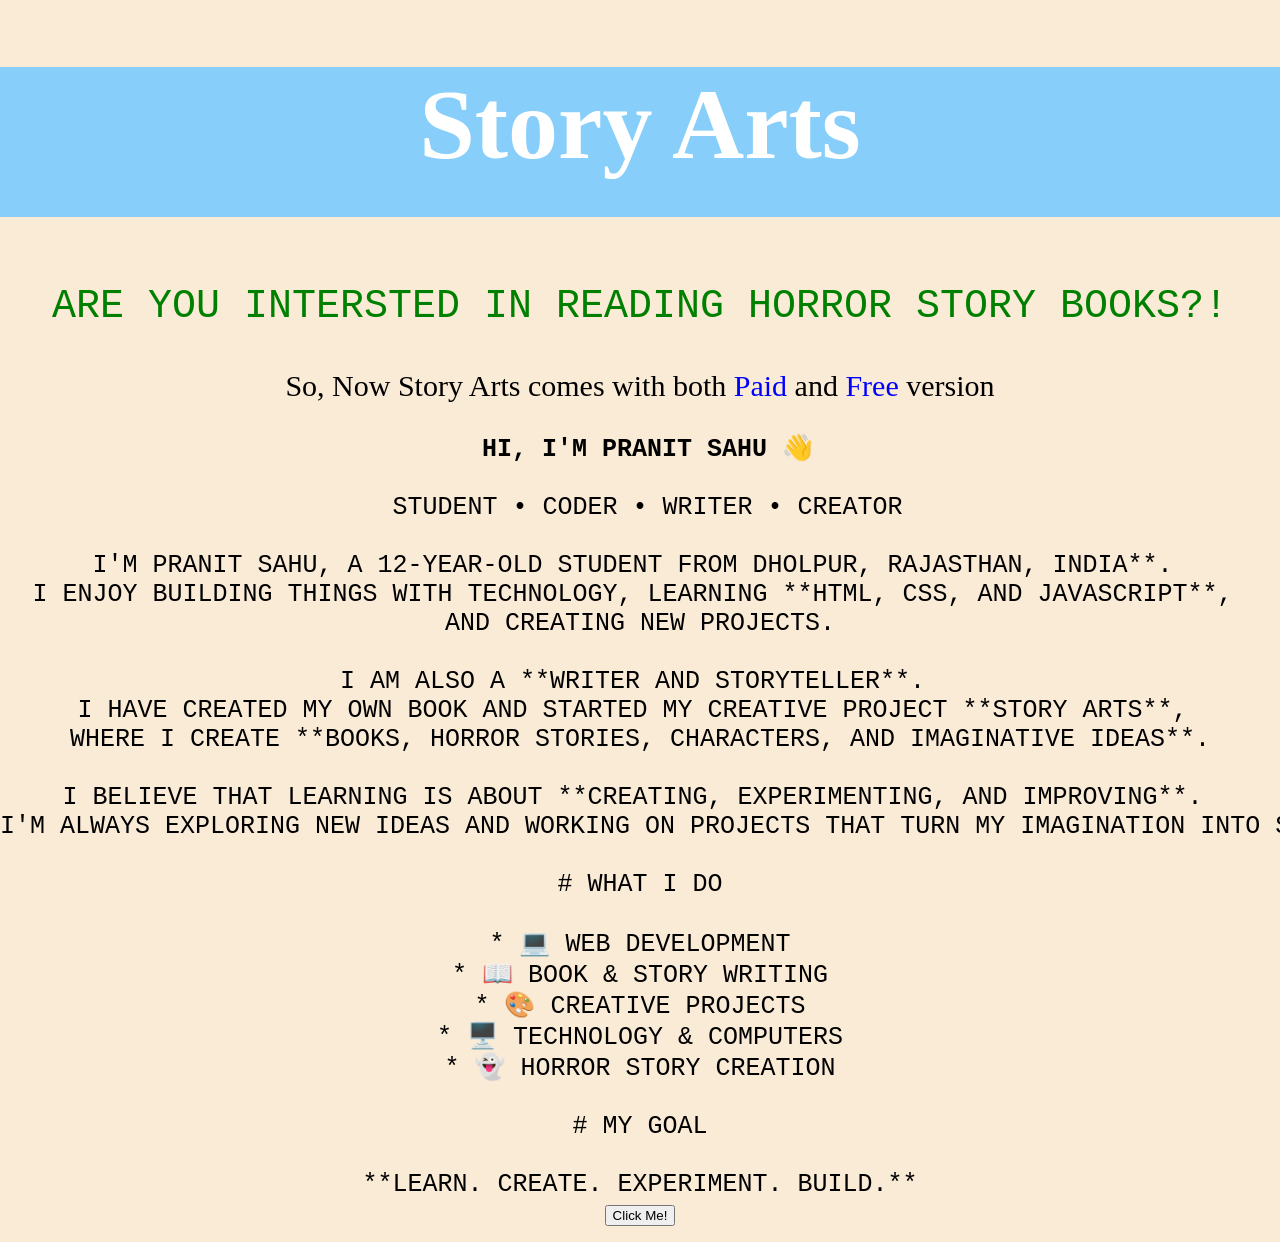
<file: index.html>
<!DOCTYPE html>
<html lang="en">
<head>
    <meta name="viewport" content="width=device-width, initial-scale=1.0">
     <meta charset="UTF-8">
    <link rel="stylesheet" href="index.css">
    <link rel="html" href="Story No.1.html">
    <link rel="html" href="paid.html">
    <link rel="html" href="free.html">
    <title>Story Arts</title>
</head>
<body>
    <div>
        <div id="headers">
        <h1 id="heading"> Story Arts</h1></div>
        <pre id="pre" >Are you intersted in Reading horror Story books?!</pre>
        <p>So, Now Story Arts comes with both <a href="paid.html">Paid</a> and <a href="free.html">Free</a> version</p>
        <pre id="Aloo"> <b>Hi, I'm Pranit Sahu</b> 👋

 Student • Coder • Writer • Creator

I'm Pranit Sahu, a 12-year-old student from Dholpur, Rajasthan, India**. 
I enjoy building things with technology, learning **HTML, CSS, and JavaScript**, 
and creating new projects.

I am also a **writer and storyteller**. 
I have created my own book and started my creative project **Story Arts**, 
where I create **books, horror stories, characters, and imaginative ideas**.

I believe that learning is about **creating, experimenting, and improving**. 
I'm always exploring new ideas and working on projects that turn my imagination into something real.

# What I Do

* 💻 Web Development
* 📖 Book & Story Writing
* 🎨 Creative Projects
* 🖥️ Technology & Computers
* 👻 Horror Story Creation

# My Goal

**Learn. Create. Experiment. Build.**
<button id="myButton">Click Me!</button>
</pre>
</div>
<script>let userName = prompt("What is your name?");
alert("Nice to meet you, " + userName + "!");

// 1. Find the button on the page
let button = document.querySelector("#myButton");

// 2. Listen for a click and change the button's text!
button.addEventListener("click", function() {
  button.textContent = "Just for fun! 🎉";
  button.style.backgroundColor = "lightgreen";
});

</script>
</body>
</html>
</file>
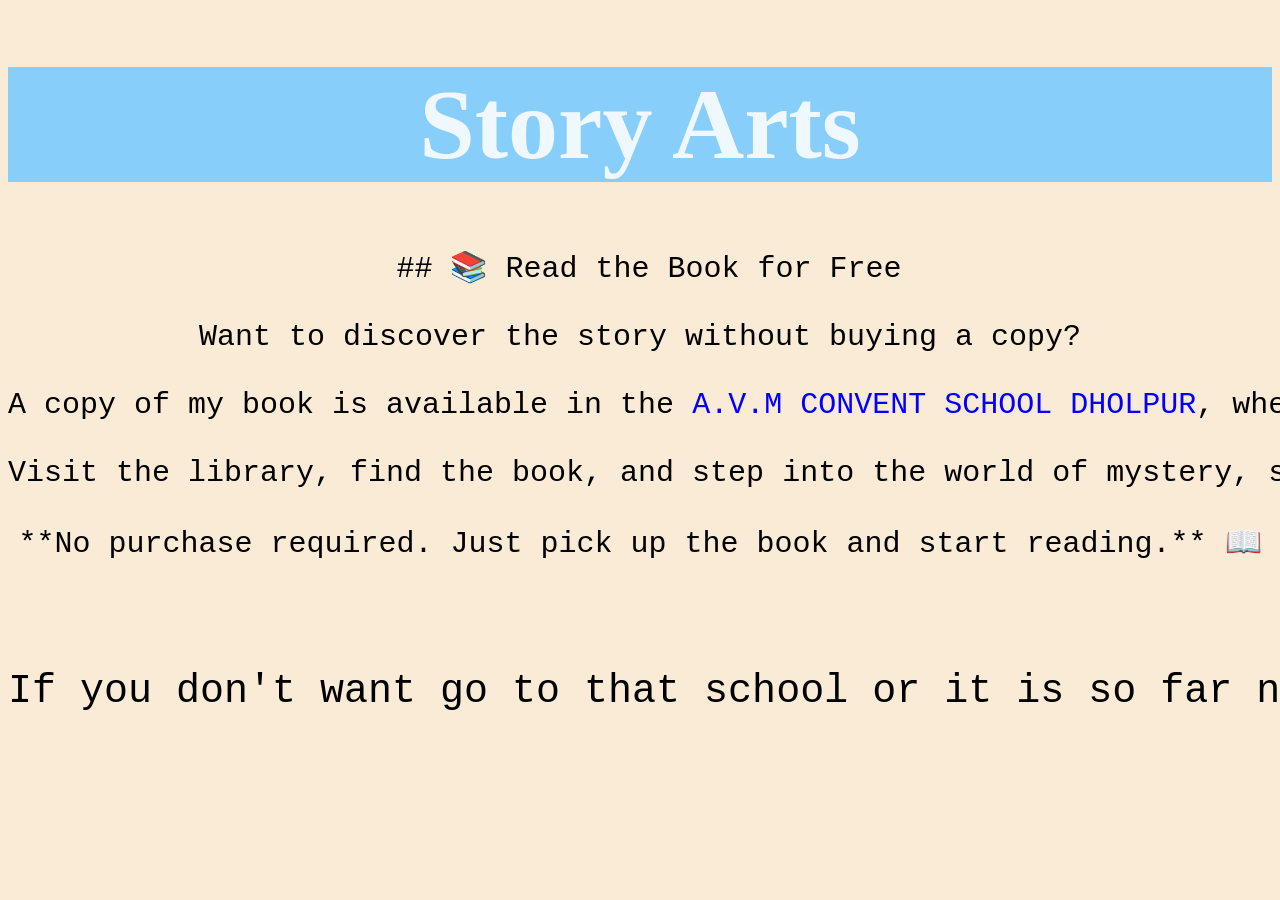
<file: free.html>
<!DOCTYPE html>
<html lang="en">
<head>
    <link rel="stylesheet" href="free.css">
    <meta charset="UTF-8">
    <meta name="viewport" content="width=device-width, initial-scale=1.0">
    <title>Story Arts</title>
</head>
<body>
    <h1>Story Arts</h1>
    <pre> ## 📚 Read the Book for Free

Want to discover the story without buying a copy?

A copy of my book is available in the <a href="https://avmconventschool.com/" target="_blank">A.V.M CONVENT SCHOOL DHOLPUR</a>, where you can read it for free.

Visit the library, find the book, and step into the world of mystery, suspense, and horror created by **Pranit Sahu**.

**No purchase required. Just pick up the book and start reading.** 📖

    </pre>
    <pre id="nothing">If you don't want go to that school or it is so far no problem Just <a href="Story No.1.html"><b>Click Me!</b></a></pre>
</body>
</html>
</file>
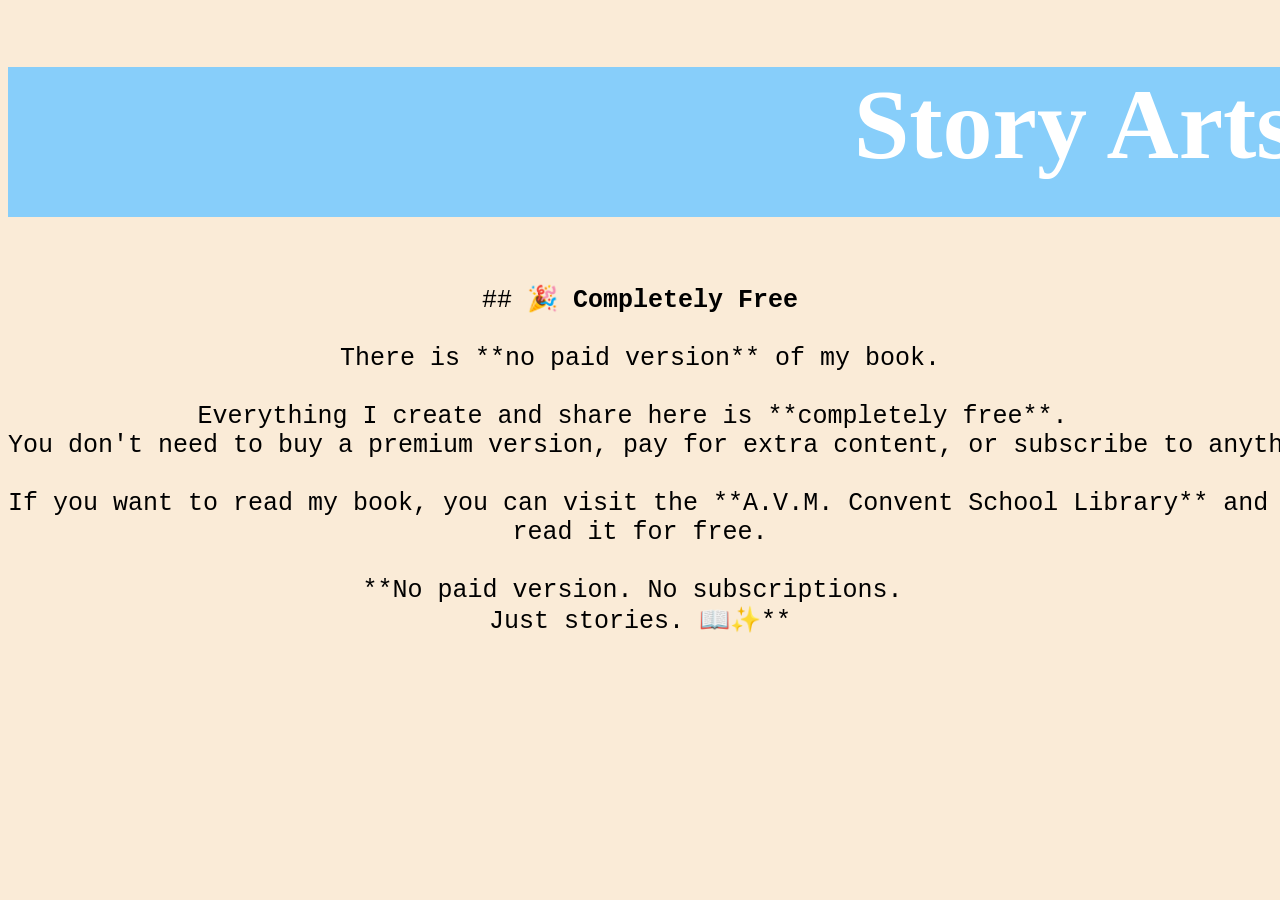
<file: paid.html>
<!DOCTYPE html>
<html lang="en">
<head>
    <link rel="stylesheet" href="paid.css">
    <meta charset="UTF-8">
    <meta name="viewport" content="width=device-width, initial-scale=1.0">
    <title>Paid</title>
</head>
<body>
    <h1 id="h1">Story Arts</h1>
    <pre id="pre">## <b>🎉 Completely Free</b>

There is **no paid version** of my book.

Everything I create and share here is **completely free**. 
You don't need to buy a premium version, pay for extra content, or subscribe to anything.

If you want to read my book, you can visit the **A.V.M. Convent School Library** and 
read it for free.

**No paid version. No subscriptions. 
Just stories. 📖✨**
</pre>
</body>
</html>
</file>
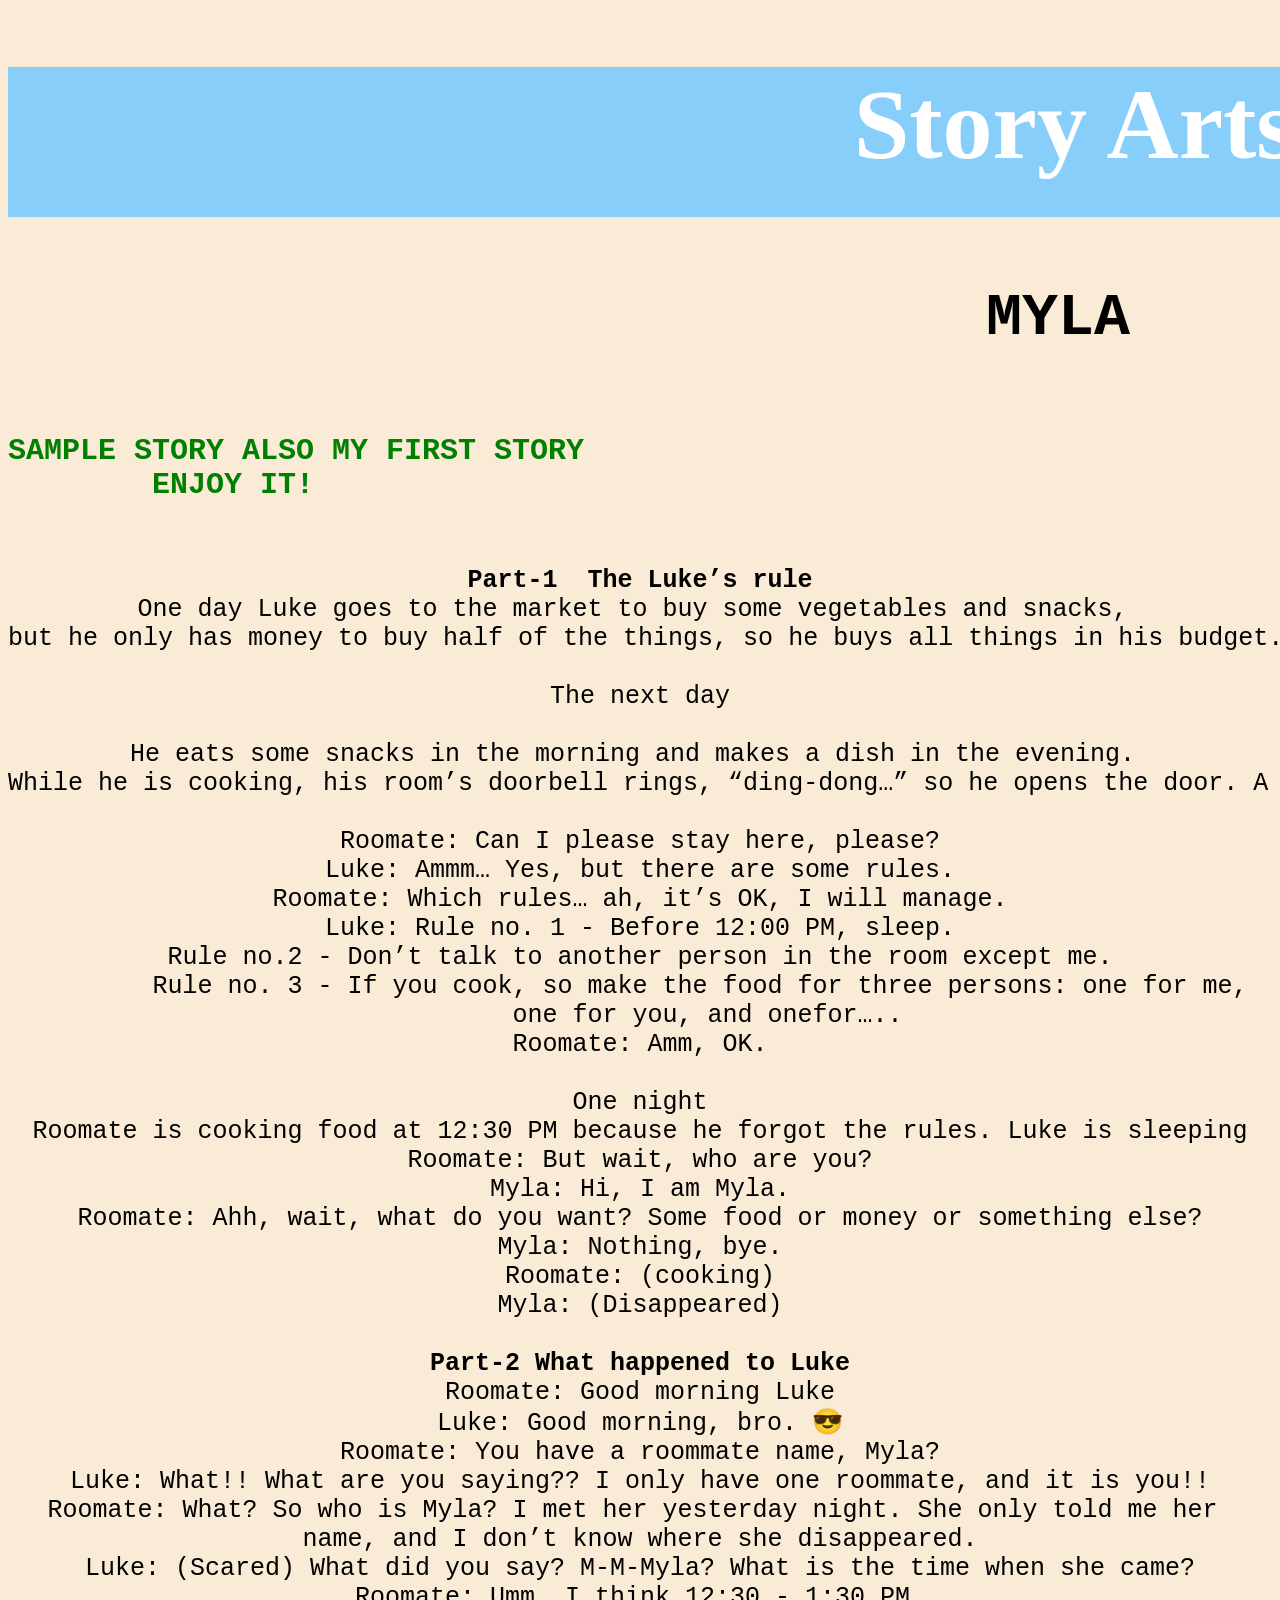
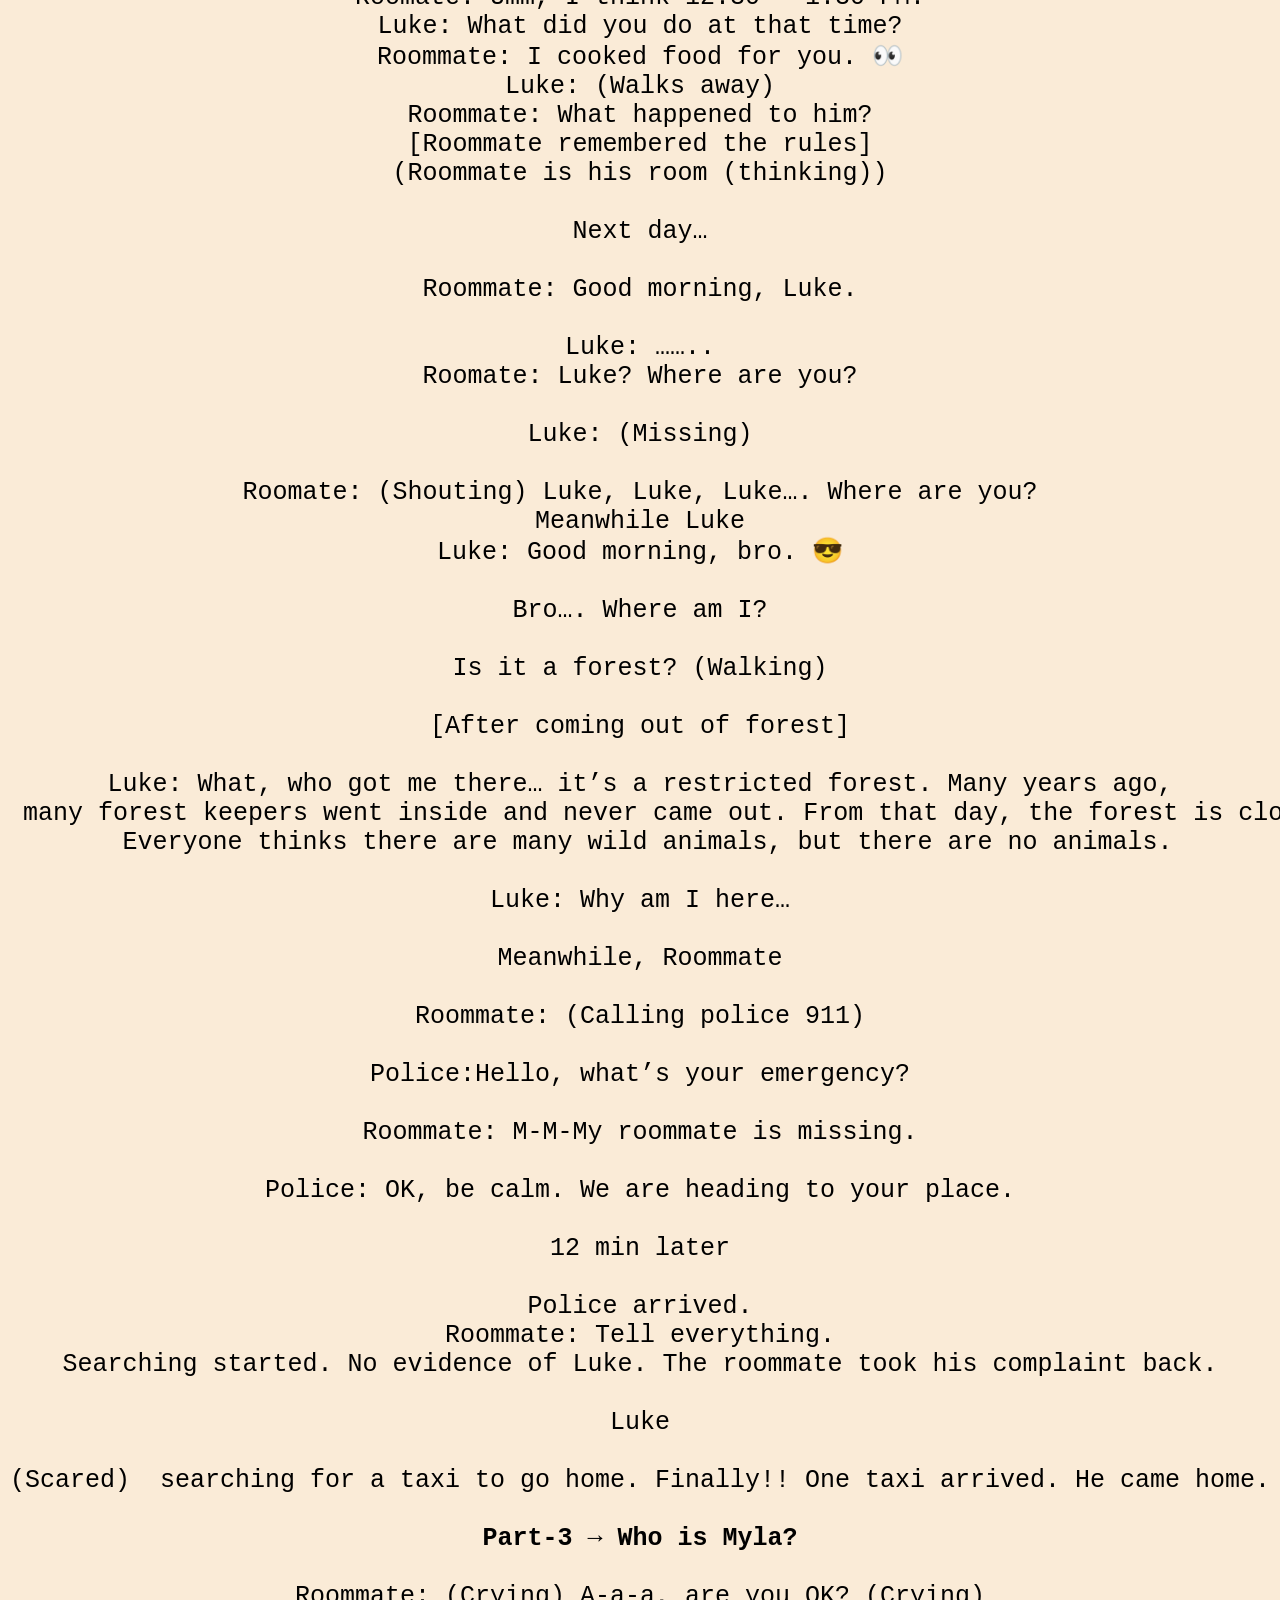
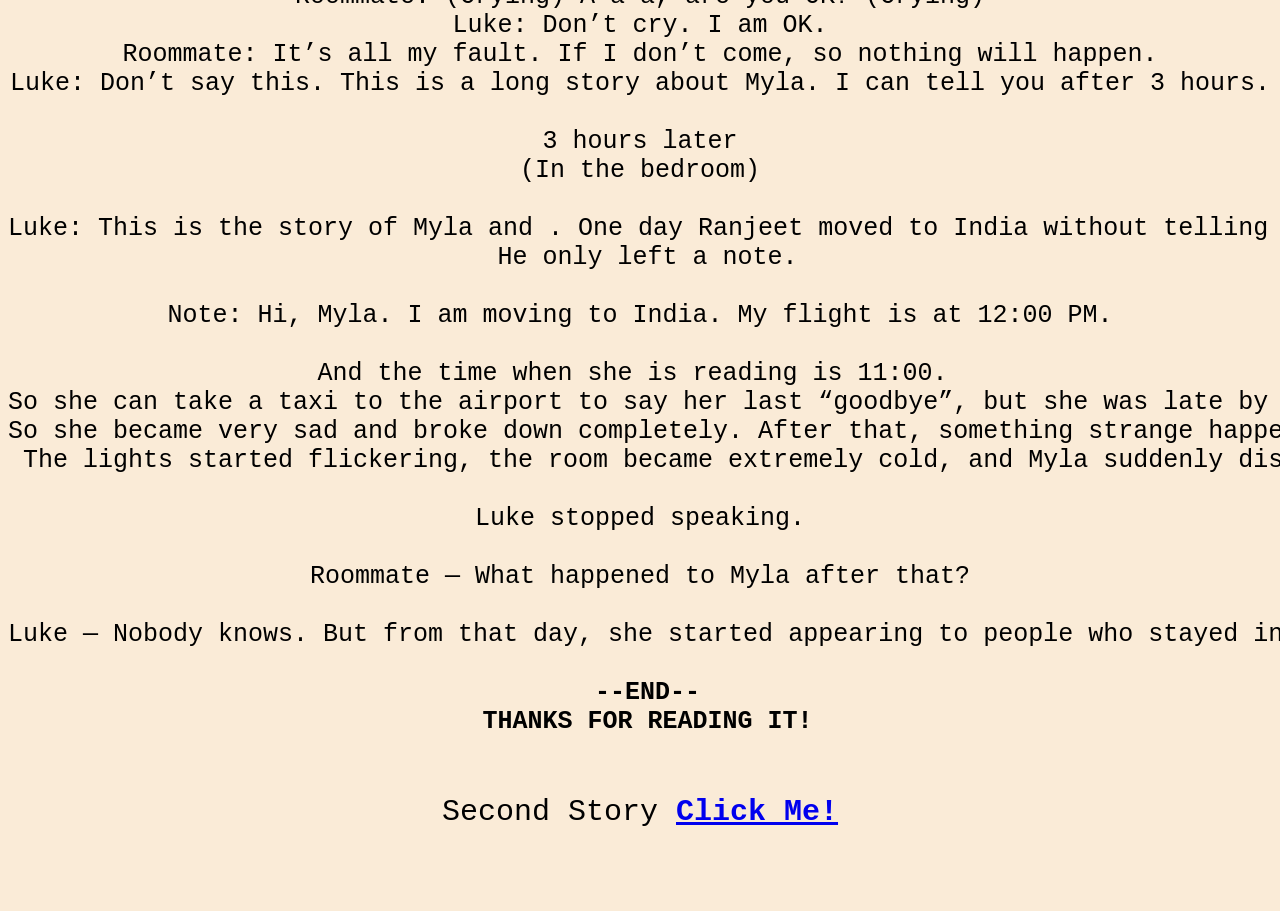
<file: Story No.1.html>
<!DOCTYPE html>
<html lang="en">
<head>
    <link rel="stylesheet" href="Story No.1.css">
    <link rel="html" href="Story No.2.html">
    <meta charset="UTF-8">
    <meta name="viewport" content="width=device-width, initial-scale=1.0">
    <title>Myla</title>
</head>
<body>
    <h1 id="heading">Story Arts</h1>
    <pre><h2 id="heading2">MYLA</h2></pre>
    <pre><h3 id="heading3">SAMPLE STORY ALSO MY FIRST STORY
        ENJOY IT!
    </h3></pre>
    <pre id="pre"><b>Part-1  The Luke’s rule</b>
One day Luke goes to the market to buy some vegetables and snacks, 
but he only has money to buy half of the things, so he buys all things in his budget.

The next day

He eats some snacks in the morning and makes a dish in the evening. 
While he is cooking, his room’s doorbell rings, “ding-dong…” so he opens the door. A new roommate is there. His name was Roommate.

Roomate: Can I please stay here, please?
Luke: Ammm… Yes, but there are some rules.
Roomate: Which rules… ah, it’s OK, I will manage.
Luke: Rule no. 1 - Before 12:00 PM, sleep.
Rule no.2 - Don’t talk to another person in the room except me.
         Rule no. 3 - If you cook, so make the food for three persons: one for me, 
         one for you, and onefor…..
Roomate: Amm, OK.

One night
Roomate is cooking food at 12:30 PM because he forgot the rules. Luke is sleeping
Roomate: But wait, who are you?
Myla: Hi, I am Myla.
Roomate: Ahh, wait, what do you want? Some food or money or something else?
Myla: Nothing, bye.
Roomate: (cooking)
Myla: (Disappeared)

<b>Part-2 What happened to Luke</b>
Roomate: Good morning Luke
Luke: Good morning, bro. 😎
Roomate: You have a roommate name, Myla?
Luke: What!! What are you saying?? I only have one roommate, and it is you!!
Roomate: What? So who is Myla? I met her yesterday night. She only told me her 
name, and I don’t know where she disappeared.
Luke: (Scared) What did you say? M-M-Myla? What is the time when she came?
Roomate: Umm, I think 12:30 - 1:30 PM.
Luke: What did you do at that time?
Roommate: I cooked food for you. 👀
Luke: (Walks away)
Roommate: What happened to him?
[Roommate remembered the rules]
(Roommate is his room (thinking))

Next day…

Roommate: Good morning, Luke.

Luke: ……..
Roomate: Luke? Where are you?

Luke: (Missing)

Roomate: (Shouting) Luke, Luke, Luke…. Where are you?
Meanwhile Luke
Luke: Good morning, bro. 😎

Bro…. Where am I?

Is it a forest? (Walking)

[After coming out of forest]

Luke: What, who got me there… it’s a restricted forest. Many years ago,
 many forest keepers went inside and never came out. From that day, the forest is closed. 
 Everyone thinks there are many wild animals, but there are no animals.

Luke: Why am I here…

Meanwhile, Roommate

Roommate: (Calling police 911)

Police:Hello, what’s your emergency?

Roommate: M-M-My roommate is missing.

Police: OK, be calm. We are heading to your place.

12 min later

Police arrived.
Roommate: Tell everything.
Searching started. No evidence of Luke. The roommate took his complaint back.

Luke

(Scared)  searching for a taxi to go home. Finally!! One taxi arrived. He came home.

<b>Part-3 → Who is Myla?</b>

Roommate: (Crying) A-a-a, are you OK? (Crying)
Luke: Don’t cry. I am OK.
Roommate: It’s all my fault. If I don’t come, so nothing will happen.
Luke: Don’t say this. This is a long story about Myla. I can tell you after 3 hours.

3 hours later
(In the bedroom)

Luke: This is the story of Myla and . One day Ranjeet moved to India without telling Myla.
 He only left a note.

Note: Hi, Myla. I am moving to India. My flight is at 12:00 PM.

And the time when she is reading is 11:00. 
So she can take a taxi to the airport to say her last “goodbye”, but she was late by 32 min. 
So she became very sad and broke down completely. After that, something strange happened in the room.
 The lights started flickering, the room became extremely cold, and Myla suddenly disappeared.

Luke stopped speaking.

Roommate — What happened to Myla after that?

Luke — Nobody knows. But from that day, she started appearing to people who stayed in this room after midnight.

 <b>--END--</b>
 <b id="thanks">THANKS FOR READING IT!</b>
 <pre id="nothing">Second Story <a href="Story No.2.html"><b>Click Me!</b></a></pre>
</pre>
</body>
</html>
</file>
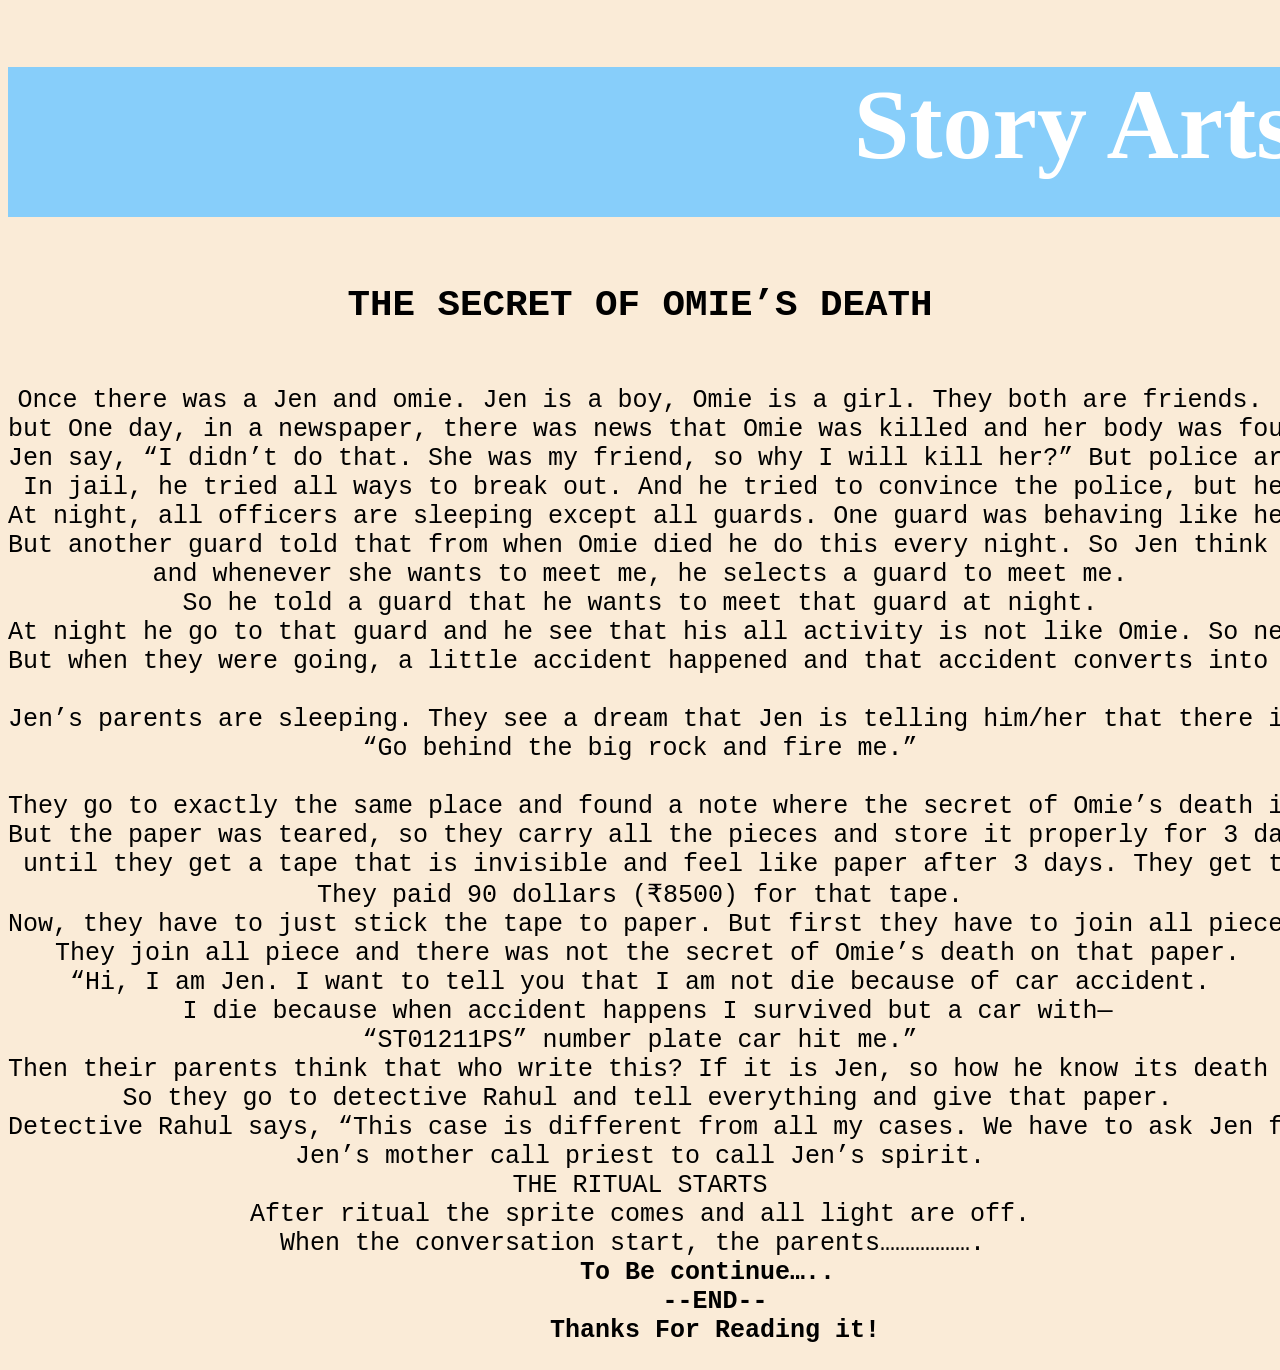
<file: Story No.2.html>
<!DOCTYPE html>
<html lang="en">
<head>
    <link rel="stylesheet" href="Story No.2.css">
    <meta charset="UTF-8">
    <meta name="viewport" content="width=device-width, initial-scale=1.0">
    <title>The Secret Of Omeies Death</title>
</head>
<body>
    <h1 id="heading">Story Arts</h1>
    <pre id="pre"><h2 id="heading1"><b>The secret of Omie’s death</b></h2>
Once there was a Jen and omie. Jen is a boy, Omie is a girl. They both are friends.
but One day, in a newspaper, there was news that Omie was killed and her body was founded in Jen’s house.
Jen say, “I didn’t do that. She was my friend, so why I will kill her?” But police arrest him (Jen).
 In jail, he tried all ways to break out. And he tried to convince the police, but he failed.
At night, all officers are sleeping except all guards. One guard was behaving like he is mental. 
But another guard told that from when Omie died he do this every night. So Jen think that Omie’s spirit is with me 
and whenever she wants to meet me, he selects a guard to meet me.
So he told a guard that he wants to meet that guard at night.
At night he go to that guard and he see that his all activity is not like Omie. So next day they all go to church. 
But when they were going, a little accident happened and that accident converts into a big [accident] and all  die.

Jen’s parents are sleeping. They see a dream that Jen is telling him/her that there is an address.
“Go behind the big rock and fire me.”

They go to exactly the same place and found a note where the secret of Omie’s death is written.
But the paper was teared, so they carry all the pieces and store it properly for 3 days,
 until they get a tape that is invisible and feel like paper after 3 days. They get the tape from Germany.
They paid 90 dollars (₹8500) for that tape.
Now, they have to just stick the tape to paper. But first they have to join all piece correctly.
 They join all piece and there was not the secret of Omie’s death on that paper.
“Hi, I am Jen. I want to tell you that I am not die because of car accident.
 I die because when accident happens I survived but a car with—
“ST01211PS” number plate car hit me.”
Then their parents think that who write this? If it is Jen, so how he know its death mystery.
 So they go to detective Rahul and tell everything and give that paper.
Detective Rahul says, “This case is different from all my cases. We have to ask Jen for this case.”
Jen’s mother call priest to call Jen’s spirit.
THE RITUAL STARTS
After ritual the sprite comes and all light are off.
When the conversation start, the parents………………. 
         <b>To Be continue…..</b>
         <b> --END--</b>
          <b>Thanks For Reading it!</b>
</pre>
</body>
</html>
</file>
<file: index.css>
body, html {
    background-color: antiquewhite;
  margin: 0;
  padding: 0;
  width: 100%;
}
#heading {
  text-align: center;
  width: 100%;
  height: 150px;
  font-size: 100px;
  color: white;
   background-color: lightskyblue;
  width: 100vw;
  right: 0%;
  left: 0%;
  min-width: 100%;
}

#pre {
  text-align: center;
  text-transform: uppercase;
  font-size: 40px;
  color: green;
}

p {
  text-decoration: none;
  text-align: center;
  font-size: 30px;
}

a {
  text-decoration: none;
  color: blue;
}

#Aloo {
  text-align: center;
  text-transform: uppercase;
  font-size: 25px;
}
</file>
<file: free.css>
#body,html {
    background-color: antiquewhite;
}
h1{
    text-align: center;
    background-color: lightskyblue;
    font-size: 100px;
    color: aliceblue;
}

pre{
    font-size: 30px;
    text-align: center;
}
a{
    text-decoration: none;
    color: blue;
}
#nothing{
     text-decoration: none;
    text-align: center;
    font-size: 40px;
}
</file>
<file: paid.css>
#body,html{
    background-color: antiquewhite;
}

#pre{
    font-size: 25px;
    text-align: center;
}

b{
    text-align: center;
}

#h1{
    text-align: center;
    width: 2133px;
    height: 150px;
    font-size: 100px;
    color: white;
    background-color:lightskyblue ;
}
</file>
<file: Story No.1.css>
#heading{
    text-align: center;
    width: 2133px;
    height: 150px;
    font-size: 100px;
    color: white;
    background-color:lightskyblue ;
}

#body,html{
    background-color: antiquewhite;
}

#pre{
    text-align: center;
    font-size: 25px;
}

#heading2{
    color: black;
    height: 100px;
    width: 2100px;
    text-align: center;
    font-size: 60px;
}

#heading3{
    font-size: 30px;
    color: green;
}

#thanks{
    font-weight: 900;
    font-size: 25px;
}
#nothing{
     text-decoration: none;
    text-align: center;
    font-size: 30px;
}
</file>
<file: Story No.2.css>
#heading{
    text-align: center;
    width: 2133px;
    height: 150px;
    font-size: 100px;
    color: white;
    background-color:lightskyblue ;
}

#body,html{
    background-color: antiquewhite;
}

#pre{
    text-align: center;
    font-size: 25px;
}

#heading1{
    text-transform: uppercase;
}
</file>
